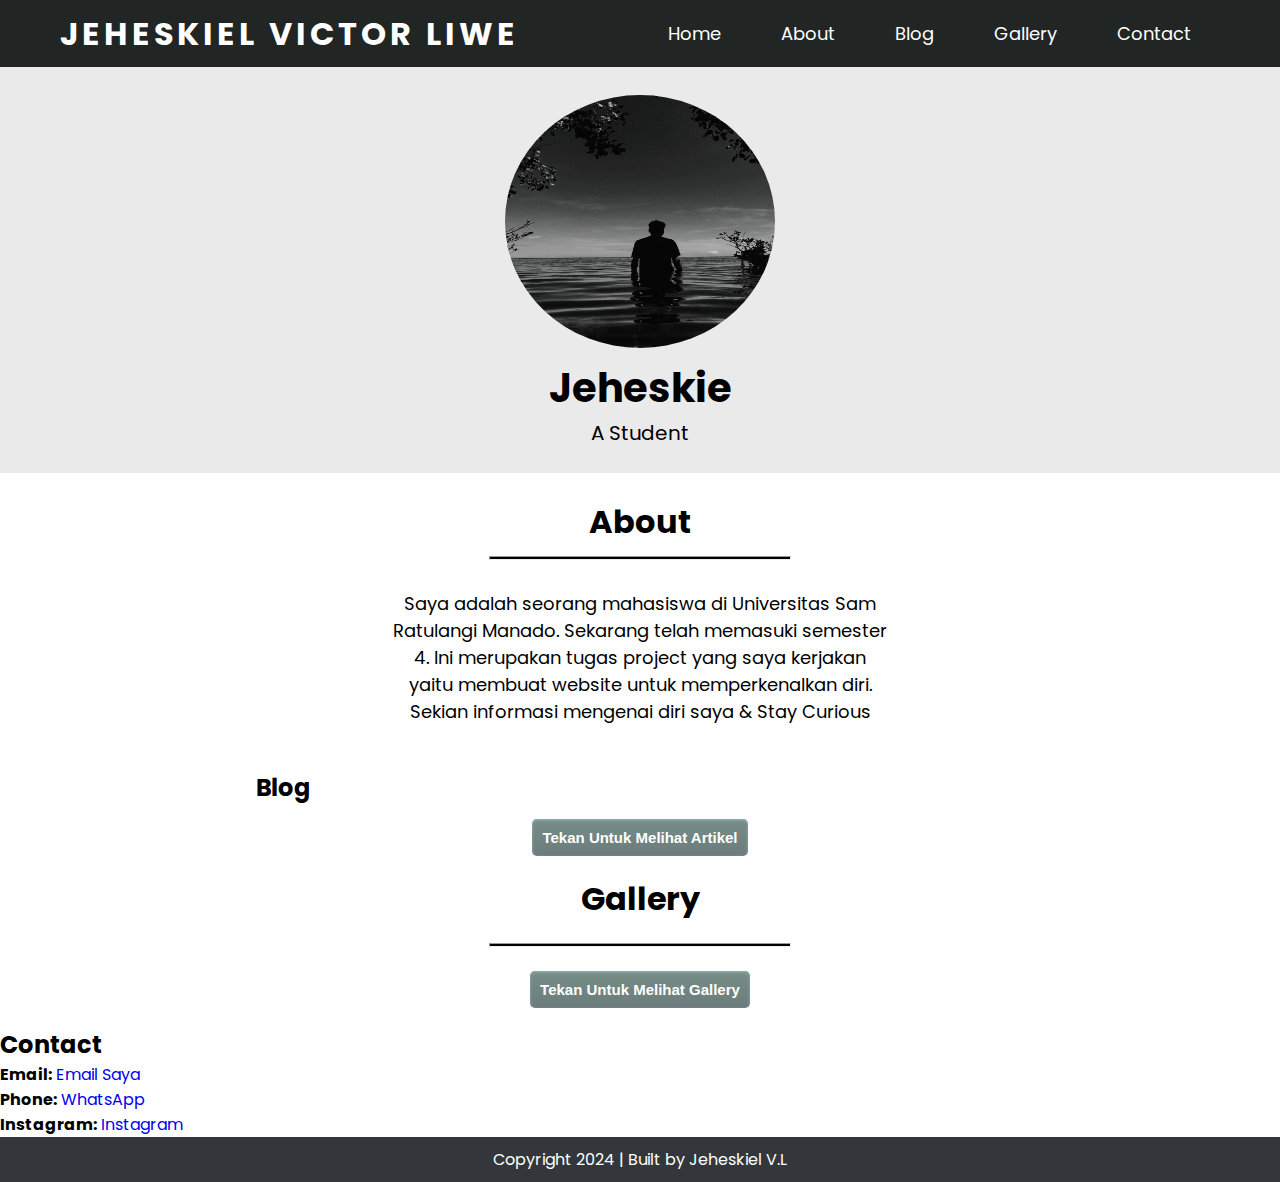
<file: index.html>
<!DOCTYPE html>
<html lang="en" dir="ltr">
  <head>
    <meta charset="utf-8">
    <title>My Portfolio</title>
    <meta name="viewport" content="width=device-width, initial-scale = 1.0">
    <link rel="stylesheet" href="style.css">
    <link rel="preconnect" href="https://fonts.gstatic.com">
    <link href="https://fonts.googleapis.com/css2?family=Poppins:wght@300&display=swap" rel="stylesheet">
  </head>
  <body>

    <input type="radio" name = "radio" id = "open">
    <input type="radio" name = "radio" id = "close" checked>
    <!-- nav -->
    <nav>
      <div class="left-side">
        <a href=""><h1>Jeheskiel Victor Liwe</h1></a>
      </div>
      <div class="right-side">
        <div class="nav-link-wrapper"><a href="#home" class = "page-scroll">Home</a></div>
        <div class="nav-link-wrapper"><a href="#about" class = "page-scroll">About</a></div>
        <div class="nav-link-wrapper"><a href="#contact" class = "page-scroll">Blog</a></div>
        <div class="nav-link-wrapper"><a href="#gallery" class = "page-scroll">Gallery</a></div>
        <div class="nav-link-wrapper"><a href="#contact" class = "page-scroll">Contact</a></div>
      </div>
      <label for = "open" class="hamburger">
        <span></span>
        <span></span>
        <span></span>
      </label>
      <label for="close" class = "cross">
        <span></span>
        <span></span>
      </label>
    </nav>

    <!-- home -->
    <div class="container-home" id = "home">
      <img src="image/profil1.jpg" alt="">
      <h1 id="typewriter"></h1>
      <p>A Student</p>
    </div>

    <!-- about -->
    <div class="container-about" id = "about">
      <h1>About</h1>
      <hr class="split">
      <div class="text">
        <p>Saya adalah seorang mahasiswa di Universitas Sam Ratulangi Manado. Sekarang telah memasuki semester 4. Ini merupakan tugas project yang saya kerjakan yaitu membuat website untuk memperkenalkan diri. Sekian informasi mengenai diri saya & Stay Curious</p>
      </div>
    </div>

  <!-- blog -->
  <section id="blog">
    <h2 style="padding-left: 20%; padding-right: 20%;">Blog</h2>
    <div class="container-blog" style="padding-left: 20%; padding-right: 20%;" id="blogContainer">
       
        </div>
    </div>
   
    <div style="text-align:center; padding-top: 20px;" >
        
        
      <a href="#about" class="buttonClass" onclick="loadBlog()" id="loadBlogButton" style="padding: 10px;">Tekan Untuk Melihat Artikel</a>
      <a href="#about" class="buttonClass" onclick="previousBlog()" id="previousBlogButton" style="display: none">Sebelumnya</a>
      <a href="#about" class="buttonClass" onclick="nextBlog()" id="nextBlogButton" style="display: none;">next</a>
    </div>
</section>

    <!-- Galerry -->
    <div class="container-gallery"id="gallery" >
      <h1>Gallery</h1>
      <hr class="split">
      <div class="container" id="galleryContainer">
       
      </div>
      <div style="text-align:center; padding-top: 20px;" >
        
        
        <a href="#gallery" class="buttonClass" onclick="loadGallery()" id="loadGalleryButton" style="padding: 10px;">Tekan Untuk Melihat Gallery</a>
        <a href="#gallery" class="buttonClass" onclick="previousGallery()" id="previousGalleryButton" style="display: none">Sebelumnya</a>
        <a href="#gallery" class="buttonClass" onclick="nextGallery()" id="nextGalleryButton" style="display: none;">next</a>
      </div>
    </div>
    <!-- contact -->
    <section id="contact">
        <h2>Contact</h2>
        <ul>
          <li>
            <strong>Email:</strong>
            <a href="mailto:jeheskielvictor08@gmail.com" target="_blank">Email Saya</a>
          </li>
          <li>
            <strong>Phone:</strong>
            <a href="https://wa.me/+6285824204368" target="_blank">WhatsApp</a>
          </li>
          <li>
            <strong>Instagram:</strong>
            <a href="https://www.instagram.com/jeheskielvictor?igsh=MXZtdHMyeDQxa2kycw==" target="_blank">Instagram</a>
          </li>
        </ul>
      </section>
    </main>

    <!-- footer -->
    <footer>
      <p>Copyright 2024 | Built by Jeheskiel V.L</p>
    </footer>

    <!-- script -->
    <script src="https://code.jquery.com/jquery-3.6.0.min.js" integrity="sha256-/xUj+3OJU5yExlq6GSYGSHk7tPXikynS7ogEvDej/m4=" crossorigin="anonymous"></script>
    <script src = "script.js"> </script>
    <script>var text = "Jeheskiel Victor Liwe";
      var speed = 100; // milliseconds per character
      
      function typeWriter() {
          if (text.length > 0) {
              document.getElementById("typewriter").innerHTML += text.charAt(0);
              text = text.substring(1);
              setTimeout(typeWriter, speed);
          }
      }
      
      typeWriter();</script>
  </body>
</html>
</file>
<file: style.css>
*{
    margin: 0px;
    padding: 0px;
    font-family: 'Poppins', sans-serif;
    text-decoration: none;
  }
  
  body{
    overflow-x: hidden;
  }
  
  nav{
    display: flex;
    justify-content: space-around;
    background: #212523;
    align-items: center;
    position: fixed;
    width: 100%;
  }
  
  nav .right-side{
    display: flex;
  }
  
  nav .left-side a h1{
    color: white;
    text-transform: uppercase;
    letter-spacing: 4px;
  }
  
  nav .right-side .nav-link-wrapper a{
    display: block;
    color: white;
    padding: 20px 30px;
    font-size: 18px;
  }
  
  .container-home{
    display: flex;
    flex-direction: column;
    align-items: center;
    background: #eaeaea;
    padding: 95px 0px 25px 0px;
  }
  
  .container-home img{
    border-radius: 60%;
    height: 253px;
    width: 270px;
  }

  .card img {
    width: 300px;
    height: 200px;
  }
  
  .container-home h1{
    font-size: 40px;
    margin-top: 10px;
  }
  
  .container-home p{
    font-size: 20px;
  }
  
  .container-about{
    padding: 25px 0px;
    display: flex;
    flex-direction: column;
    align-items: center;
  }
  
  hr.split{
    width: 300px;
    height: 2px;
    background: black;
    margin: 10px 0px;
  }
  
  .container-about .text{
    display: flex;
    justify-content: space-around;
    text-align: center;
    margin: 20px 0px;
  }
  
  .container-about .text p{
    width: 500px;
    margin: 0px 40px;
    font-size: 18px;
  }
  
  .container-projects{
    display: flex;
    flex-direction: column;
    align-items: center;
    background: #eaeaea;
    padding: 25px 0px;
  }
  
  .container-projects .cards{
    display: flex;
    flex-wrap: wrap;
    justify-content: space-around;
  }
  
  .container-projects .card{
    width: 350px;
    margin: 20px 20px;
    display: flex;
    flex-direction: column;
    align-items: center;
    background: white;
    padding: 0px 0px 5px 0px;
  }
  
  .container-projects .card img{
    width: 100%;
  }
  
  .container-projects .card p{
    color: black;
    padding: 10px;
  }
  
  .container-contact{
    display: flex;
    flex-direction: column;
    align-items: center;
    padding: 25px 0px;
  }
  
  .container-contact form{
    width: 800px;
    display: flex;
    flex-direction: column;
  }
  
  .container-contact form label{
    margin-top: 10px;
  }
  
  .container-contact form input{
    width: 100%;
    padding: 5px 10px;
  }
  
  .container-contact form textarea{
    width: 100%;
    padding: 5px 10px;
  }
  
  .container-contact form button{
    width: 70px;
    background: #2683d4;
    color: white;
    padding: 5px;
    border-radius: 5px;
    border: none;
    cursor: pointer;
    margin-top: 10px;
  }
  
  footer{
    background: #33373b;
    color: rgb(255, 255, 255);
    text-align: center;
    padding: 10px;
  }
  
  body > input{
    visibility: hidden;
    position: absolute;
  }
  
  nav label{
    display: none;
  }
  
  @media (max-width: 1200px){
    .container-about .text{
      flex-direction: column;
      margin: 0px;
    }
    .container-about .text p{
      width: 900px;
      margin: 10px 0px;
    }
    .container-projects .card{
      width: 450px;
      margin: 20px 0px;
    }
  }
  
  @media (max-width: 992px){
    nav .right-side .nav-link-wrapper a{
      padding: 20px 15px;
    }
    .container-about .text p{
      width: 700px;
    }
    .container-projects .cards{
      flex-direction: column;
    }
    .container-projects .card{
      width: 750px;
    }
    .container-contact form{
      width: 600px;
    }
  }
  
  @media (max-width: 768px){
    nav .right-side{
      display: none;
    }
    nav .hamburger, nav .cross{
      display: block;
      padding: 17px 0px;
      cursor: pointer;
    }
    nav .hamburger span{
      display: block;
      width: 25px;
      height: 3px;
      background: white;
      margin: 6px;
    }
    nav .cross span:nth-child(1){
      display: block;
      width: 30px;
      height: 4px;
      transform-origin: 0 0;
      transform: rotate(45deg);
      margin-top: -2px;
      background: red;
    }
    nav .cross span:nth-child(2){
      display: block;
      width: 30px;
      height: 4px;
      transform-origin: 0 100%;
      transform: rotate(-45deg);
      margin-top: 17px;
      background: red;
    }
    input#open:checked ~ nav .hamburger{
      display: none;
    }
    input#close:checked ~ nav .cross{
      display: none;
    }
    input#open:checked ~ nav .right-side{
      display: flex;
      position: fixed;
      top: 57.2px;
      bottom: 0;
      left: 0;
      right: 0;
      background: rgba(0,0,0,0.95);
      flex-direction: column;
      justify-content: center;
      align-items: center;
      flex-wrap: wrap;
    }
    .container-about .text{
      align-items: center;
    }
    .container-about .text p{
      width: 94%;
    }
    .container-projects .card{
      width: 94%;
      margin: 20px auto;
    }
    .container-contact form{
      width: 98%;
    }
    .container-contact form input, .container-contact form textarea{
      box-sizing: border-box;
    }
  }
  
  @media (max-width: 576px){
    .container-home img{
      height: 203px;
      width: 220px;
    }
    .container-home h1{
      width: 95%;
      text-align: center;
      font-size: 35px;
    }
    .container-home p{
      width: 95%;
      text-align: center;
      font-size: 18px;
    }
    hr.split{
      width: 200px;
    }
  }


  .container-gallery {
    padding: 25px 0;
    display: flex;
    flex-direction: column;
    align-items: center;
  }
  
  .container-gallery h1 {
    margin-bottom: 10px;
  }
  
  .container-gallery .container {
    display: flex;
    justify-content: space-between;
    width: 800px; /* Sesuaikan lebar galeri dengan kebutuhan Anda */
  }
  
  .container-gallery .card {
    width: 250px; /* Sesuaikan lebar gambar dengan kebutuhan Anda */
    margin-bottom: 20px;
    display: flex;
    flex-direction: column;
    align-items: center;
    background: white;
    padding: 0 0 5px;
  }
  
  .container-gallery .card img {
    width: 100%;
  }
  
  .container-gallery .card p {
    color: black;
    padding: 10px;
  }
  
  @media (max-width: 992px) {
    .container-gallery .container {
      flex-direction: column;
      align-items: center;
      width: 100%; /* Mengubah lebar galeri menjadi penuh ketika layar kecil */
    }
  
    .container-gallery .card {
      width: 90%; /* Mengubah lebar gambar menjadi penuh ketika layar kecil */
    }
  }

  .buttonClass {
    font-size:15px;
    font-family:Arial;
    width:140px;
    height:50px;
    border-width:1px;
    color:#fff;
    border-color:#566963;
    font-weight:bold;
    border-top-left-radius:5px;
    border-top-right-radius:5px;
    border-bottom-left-radius:5px;
    border-bottom-right-radius:5px;
    box-shadow:inset 0px 1px 3px 0px #91b8b3;
    text-shadow:inset 0px -1px 0px #2b665e;
    background:linear-gradient(#768d87, #6c7c7c);
  }
  
  .buttonClass:hover {
    background: linear-gradient(#6c7c7c, #768d87);
  }
</file>
